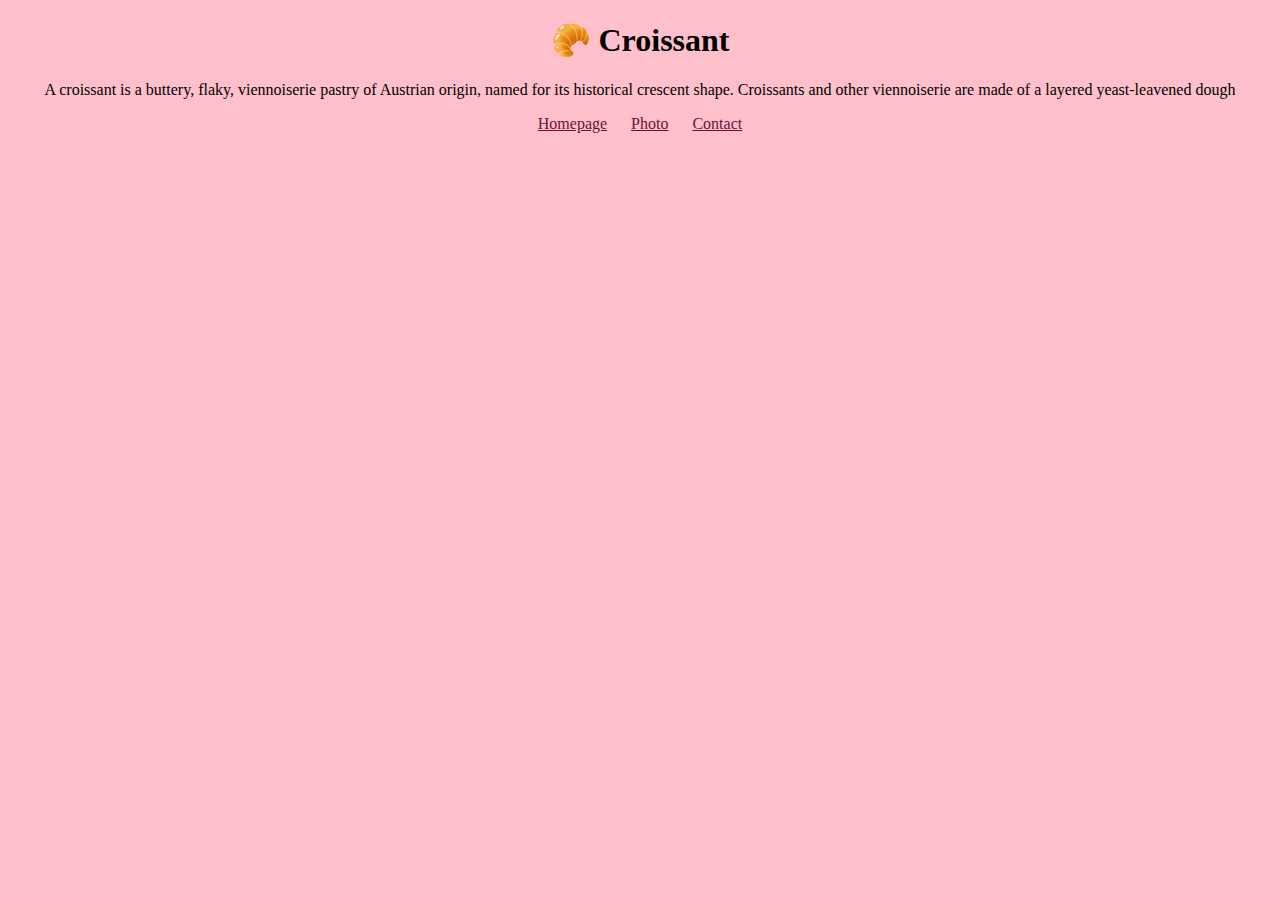
<file: index.html>
<!DOCTYPE html>
<html lang="en">

<head>
    <meta charset="UTF-8">
    <meta name="viewport" content="width=device-width, initial-scale=1.0">
    <meta name="description" content="Information about perfect croissants">
    <title>Croissant</title>
    <link rel="stylesheet" href="/src/style.css">
</head>

<body>
    <h1>🥐 Croissant</h1>
    <p>A croissant is a buttery, flaky, viennoiserie pastry of Austrian origin, named for its historical crescent shape.
        Croissants and other viennoiserie are made of a layered yeast-leavened dough
    </p>
    <footer>
        <a href="/" title="Home">Homepage</a>
        <a href="/photo.html" title="Croissant photo">Photo</a>
        <a href="/contact.html" title="Our contact information">Contact</a>
    </footer>
</body>

</html>
</file>
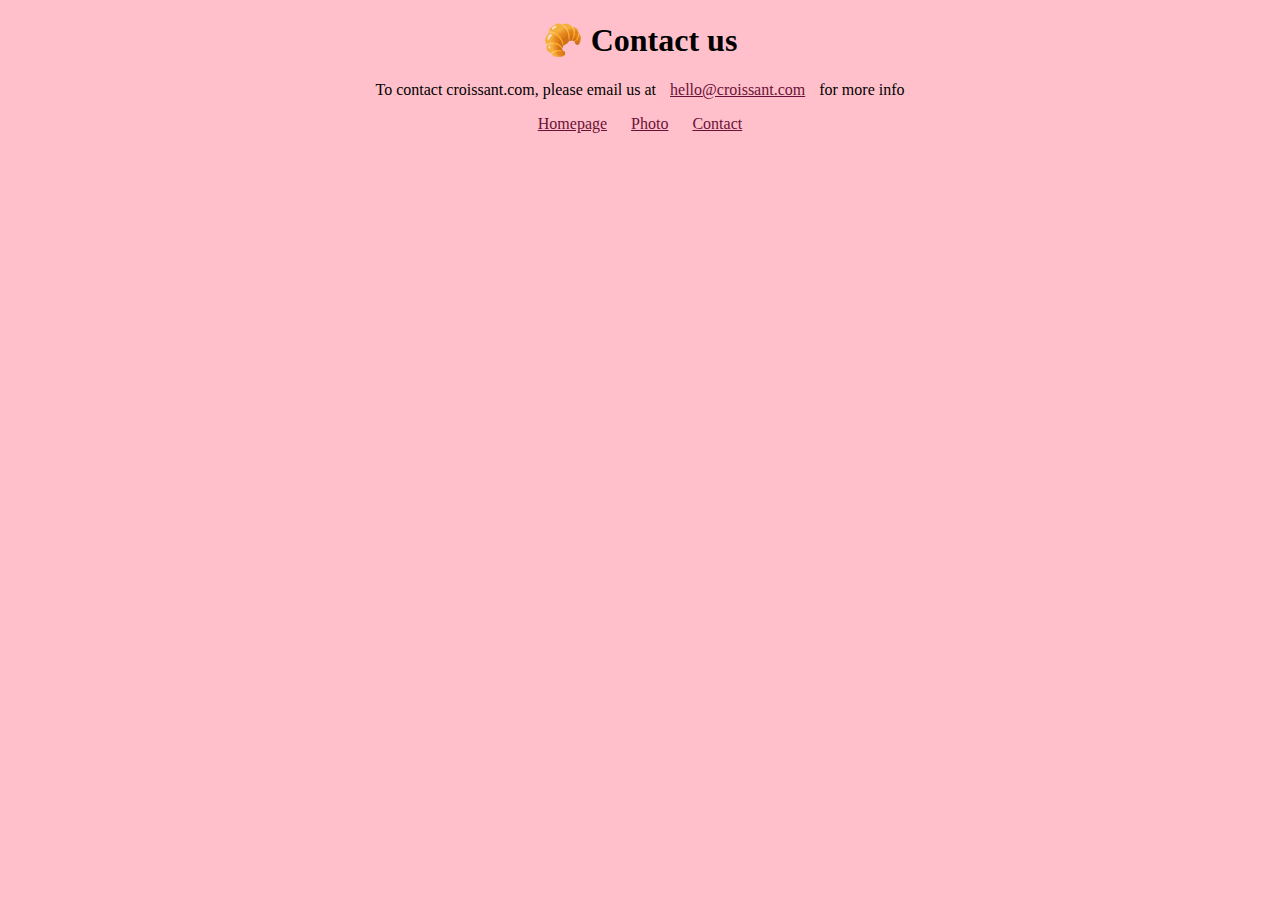
<file: contact.html>
<!DOCTYPE html>
<html lang="en">

<head>
    <meta charset="UTF-8">
    <meta name="viewport" content="width=device-width, initial-scale=1.0">
    <title>Contact us</title>
    <link rel="stylesheet" href="/src/style.css">
    <meta name="description" content="Our contact information">
</head>

<body>
    <h1>🥐 Contact us</h1>
    <p>To contact croissant.com, please email us at <a href="mailto:hello@croissant.com">hello@croissant.com</a> for
        more info
    </p>
    <footer>
        <a href="/" title="Home">Homepage</a>
        <a href="/photo.html" title="Croissant photo">Photo</a>
        <a href="/contact.html" title="Our contact information">Contact</a>
    </footer>
</body>

</html>
</file>
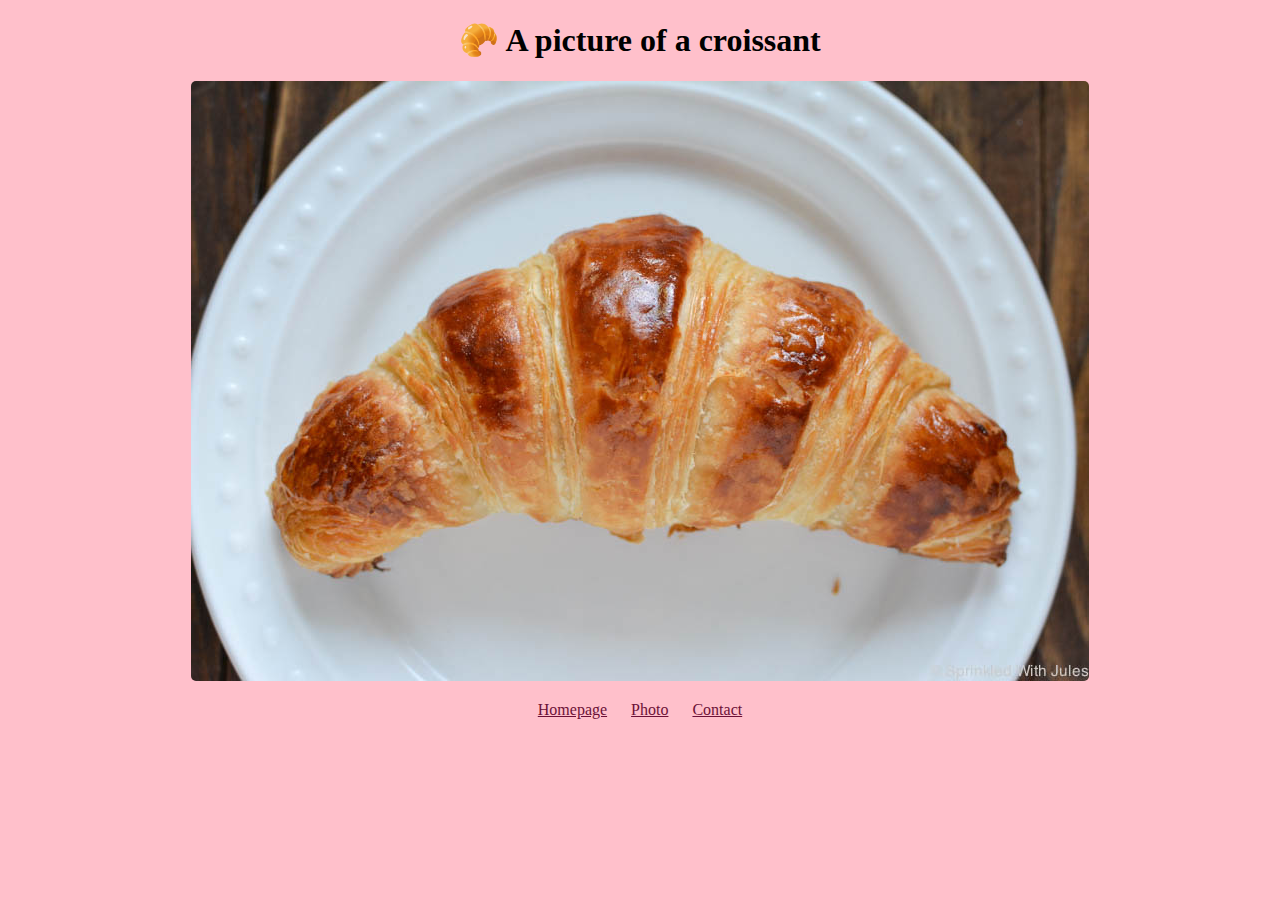
<file: photo.html>
<!DOCTYPE html>
<html lang="en">

<head>
    <meta charset="UTF-8">
    <meta name="viewport" content="width=device-width, initial-scale=1.0">
    <title>An example of croissant</title>
    <link rel="stylesheet" href="/src/style.css">
    <meta name="description" content="A picture of a perfect croissant">
</head>

<body>
    <h1>🥐 A picture of a croissant
    </h1>
    <img src="/src/croissant.jpg" alt="A picture of a croissant">
    <footer>
        <a href="/" title="Home">Homepage</a>
        <a href="/photo.html" title="Croissant photo">Photo</a>
        <a href="/contact.html" title="Our contact information">Contact</a>
    </footer>
</body>

</html>
</file>
<file: src/style.css>
body {
  background-color: pink;
}
h1,
p,
footer {
  text-align: center;
}

img {
  display: block;
  margin: 20px auto;
  border-radius: 5px;
}

footer {
  margin-bottom: 20px;
}

a {
  margin: 0 10px;
  color: rgb(108, 17, 55);
}
</file>
